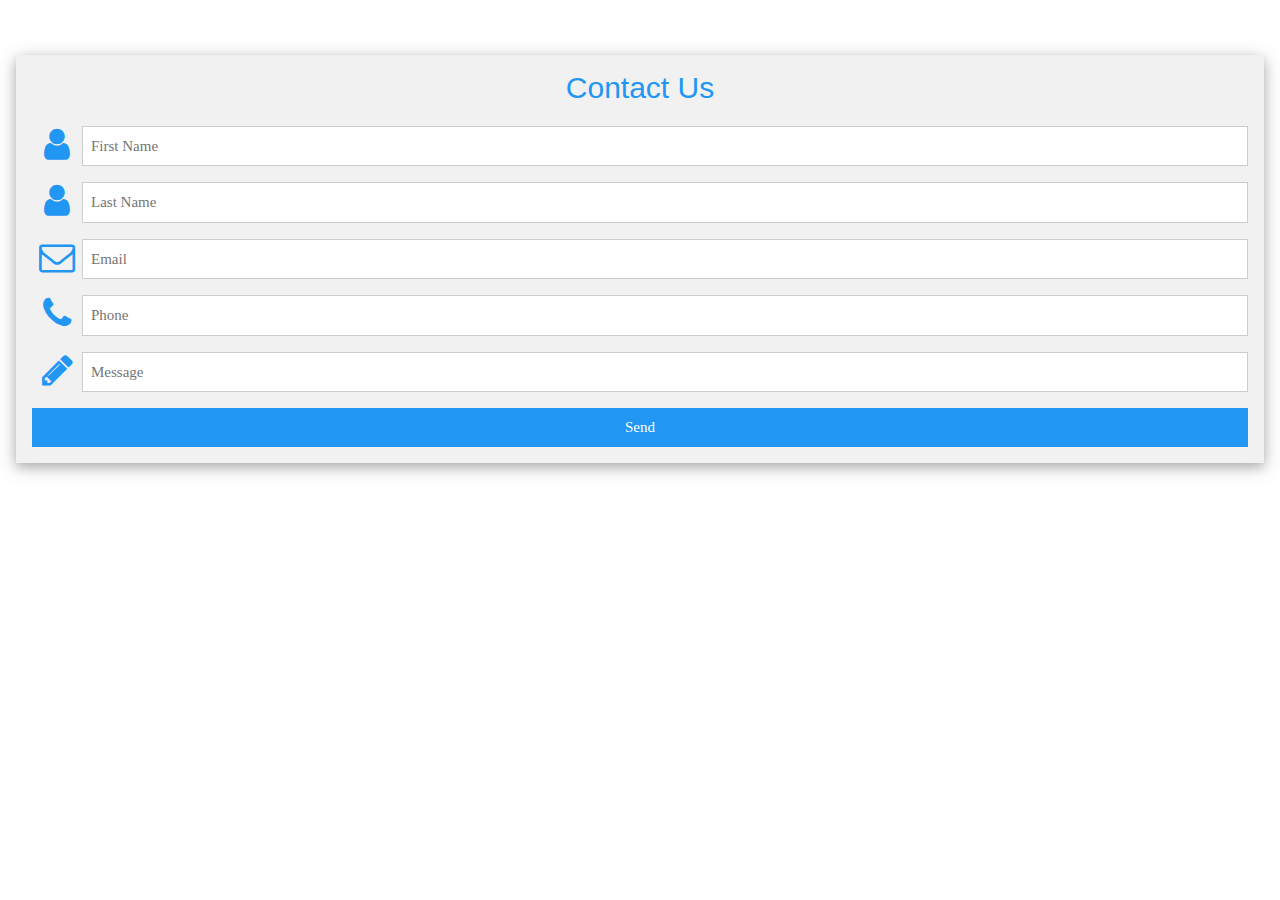
<file: contact.html>
<!doctype html>
<html lang="en">
<head>
<meta name="viewport" content="width=device-width, initial-scale=1, shrink-to-fit=no">
<link rel="stylesheet" href="https://www.w3schools.com/w3css/4/w3.css">
<link rel="stylesheet" href="https://www.w3schools.com/lib/w3-theme-amber.css">
<link rel="stylesheet" href="https://cdnjs.cloudflare.com/ajax/libs/font-awesome/4.7.0/css/font-awesome.min.css">
<title>contact</title>
<style>
body{
font-family:'Times New Roman',serif;
}
</style>
</head>
<body>
<div class="w3-center w3-section">
<br/>
<form action="/action_page.php" class="w3-container w3-card-4 w3-light-grey w3-text-blue w3-margin">
<h2 class="w3-center">Contact Us</h2>
 
<div class="w3-row w3-section">
  <div class="w3-col" style="width:50px"><i class="w3-xxlarge fa fa-user"></i></div>
    <div class="w3-rest">
      <input class="w3-input w3-border" name="first" type="text" placeholder="First Name">
    </div>
</div>

<div class="w3-row w3-section">
  <div class="w3-col" style="width:50px"><i class="w3-xxlarge fa fa-user"></i></div>
    <div class="w3-rest">
      <input class="w3-input w3-border" name="last" type="text" placeholder="Last Name">
    </div>
</div>

<div class="w3-row w3-section">
  <div class="w3-col" style="width:50px"><i class="w3-xxlarge fa fa-envelope-o"></i></div>
    <div class="w3-rest">
      <input class="w3-input w3-border" name="email" type="text" placeholder="Email">
    </div>
</div>

<div class="w3-row w3-section">
  <div class="w3-col" style="width:50px"><i class="w3-xxlarge fa fa-phone"></i></div>
    <div class="w3-rest">
      <input class="w3-input w3-border" name="phone" type="text" placeholder="Phone">
    </div>
</div>

<div class="w3-row w3-section">
  <div class="w3-col" style="width:50px"><i class="w3-xxlarge fa fa-pencil"></i></div>
    <div class="w3-rest">
       <input class="w3-input w3-border" name="message" type="text" placeholder="Message">
    </div>
</div>

<button class="w3-button w3-block w3-section w3-blue w3-ripple w3-padding">Send</button>

</form>

</div>
</body>
</html>
</file>
